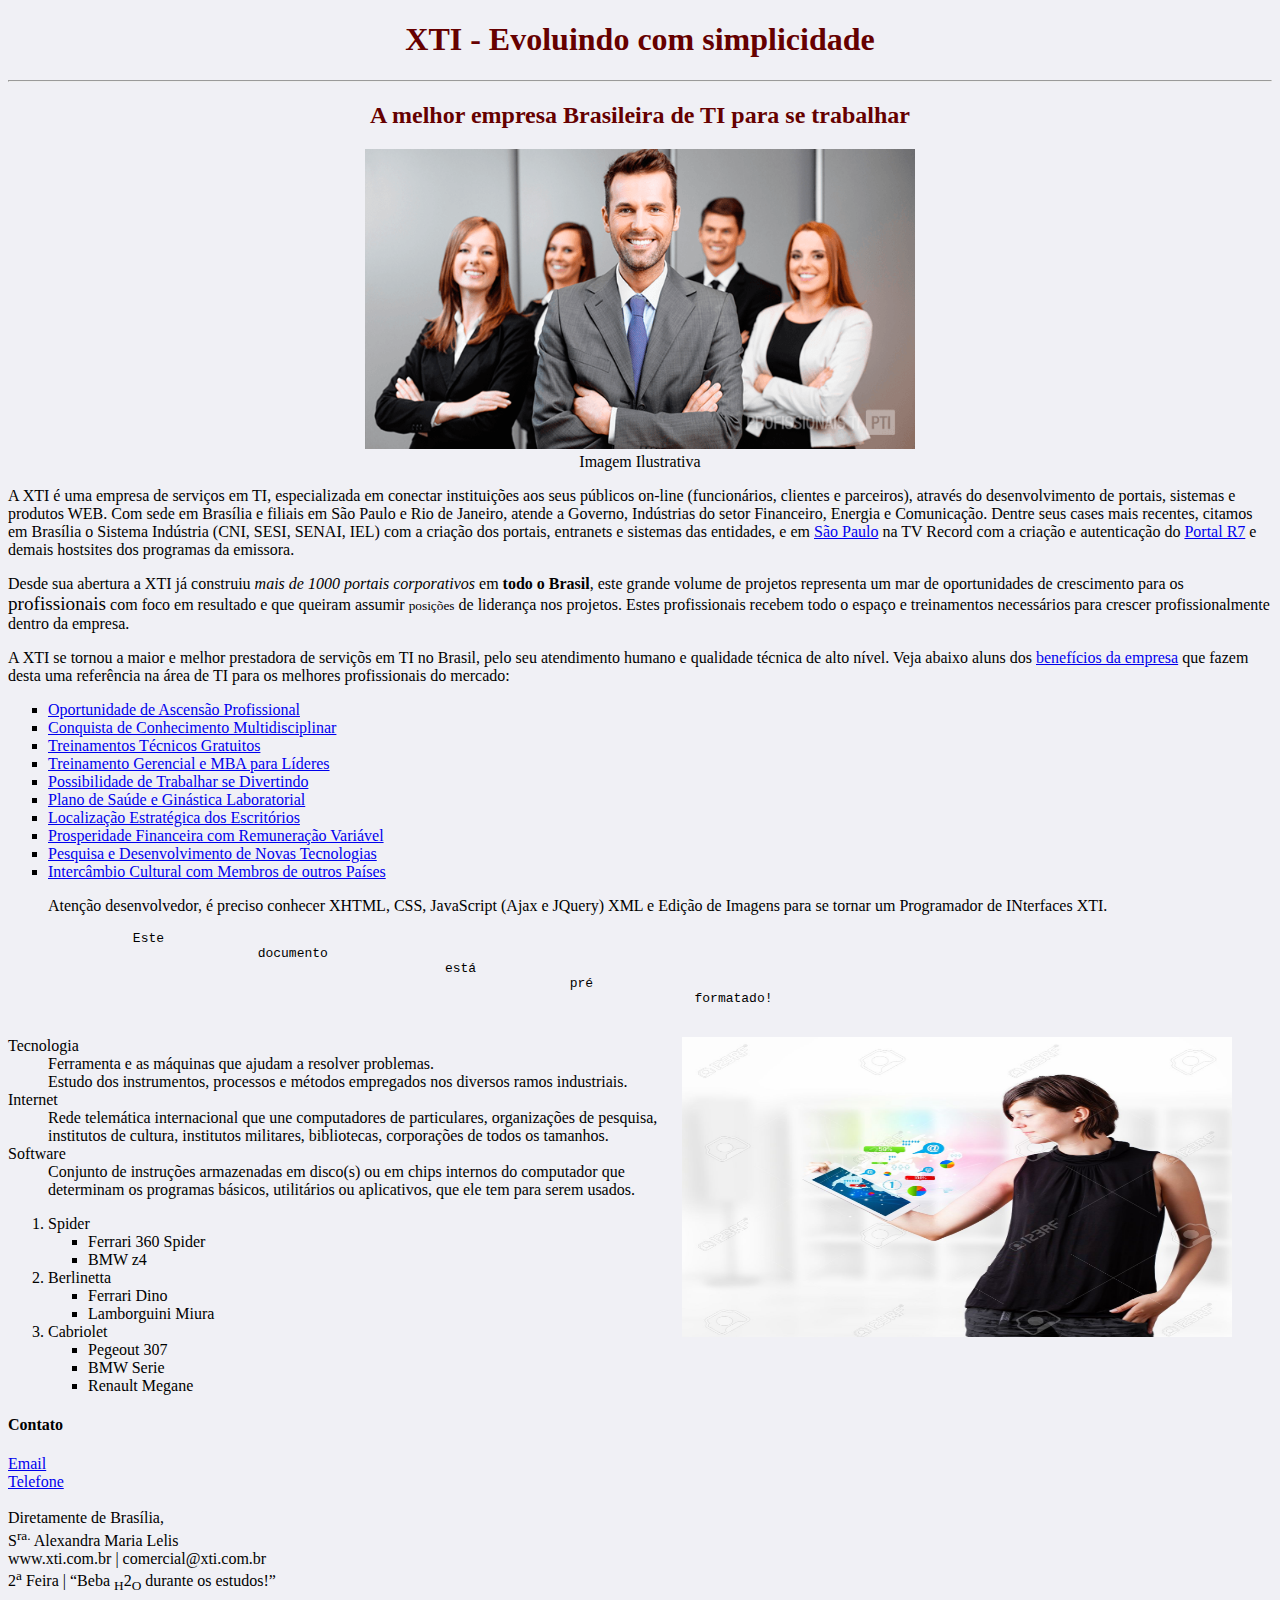
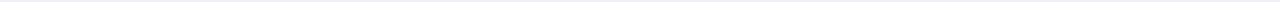
<file: arquivos/index.html>
<!DOCTYPE html>
<html>
<head>
	<meta charset="utf-8">
	<title>Curso de Xhtml</title>
	<link rel="stylesheet" type="text/css" href="css/style.css">
</head>
<body>
	<h1 align="center">XTI - Evoluindo com simplicidade</h1>

	<hr />

	<h2>A melhor empresa Brasileira de TI para se trabalhar</h2>
	<figure style="text-align:center;">
		<a href="http://www.universidadexti.com.br" target="_blank" alt = "Acesso a Universidade Xti" title= "Acesso a Universidade Xti">
			<img src="image/img01.png" alt="Equipe xti">
		</a>
		<figcaption>Imagem Ilustrativa</figcaption> <!--FONTE DA IMAGEM: hhttps://www.profissionaisti.com.br/2011/12/como-ser-promovido-a-gerente/-->
	</figure>
	<p>
	A XTI é uma empresa de serviços em TI, especializada em conectar instituições aos seus públicos on-line (funcionários, clientes e parceiros), através do desenvolvimento de portais, sistemas e produtos WEB. Com sede em Brasília e filiais em São Paulo e Rio de Janeiro, atende a Governo, Indústrias do setor Financeiro, Energia e Comunicação. Dentre seus cases mais recentes, citamos em Brasília o Sistema Indústria (CNI, SESI, SENAI, IEL) com a criação dos portais, entranets e sistemas das entidades, e em <a href="http://www.sp.gov.br" target="_blank">São Paulo</a> na TV Record com a criação e autenticação do <a href = "http://www.r7.com" target="_blank">Portal R7</a> e demais hostsites dos programas da emissora.
	</p>

	<p>
	Desde sua abertura a XTI já construiu <em>mais de 1000 portais corporativos</em> em <strong>todo o Brasil</strong>, este grande volume de projetos representa um mar de oportunidades de crescimento para os <big>profissionais</big> com foco em resultado e que queiram assumir <small>posições</small> de liderança nos projetos. Estes profissionais recebem todo o espaço e treinamentos necessários para crescer profissionalmente dentro da empresa.
	</p>

	<p>
	A XTI se tornou a maior e melhor prestadora de serviçõs em TI no Brasil, pelo seu atendimento humano e qualidade técnica de alto nível. Veja abaixo aluns dos <a href="beneficios/beneficios.html">benefícios da empresa</a> que fazem desta uma referência na área de TI para os melhores profissionais do mercado:
	</p>

	<ul>
		<li><a href = "beneficios/beneficios.html#oportunidade">Oportunidade de Ascensão Profissional</a></li>
		<li><a href = "beneficios/beneficios.html#conhecimento">Conquista de Conhecimento Multidisciplinar</a></li>
		<li><a href = "beneficios/beneficios.html#treinamentosTecnicos">Treinamentos Técnicos Gratuitos</a></li>
		<li><a href = "beneficios/beneficios.html#treinamentosLideres">Treinamento Gerencial e MBA para Líderes</a></li>
		<li><a href = "beneficios/beneficios.html#trabalho">Possibilidade de Trabalhar se Divertindo</a></li>
		<li><a href = "beneficios/beneficios.html#saude">Plano de Saúde e Ginástica Laboratorial</a></li>
		<li><a href = "beneficios/beneficios.html#localizacao">Localização Estratégica dos Escritórios</a></li>
		<li><a href = "beneficios/beneficios.html#prosperidade">Prosperidade Financeira com Remuneração Variável</a></li>
		<li><a href = "beneficios/beneficios.html#pesquisas">Pesquisa e Desenvolvimento de Novas Tecnologias</a></li>
		<li><a href = "beneficios/beneficios.html#ambiente">Intercâmbio Cultural com Membros de outros Países</a></li>
	</ul>

	<blockquote>
		Atenção desenvolvedor, é preciso conhecer XHTML, CSS, JavaScript (Ajax e JQuery) XML e Edição de Imagens para se tornar um Programador de INterfaces XTI.
	</blockquote>

	<pre>
		Este 
				documento
							está
									pré
											formatado!
	</pre>

	<figure class = "imageCorespondente">
		<img src="image/img2.jpg" alt="correspondente de brasilia" align="right">
		<!-- FONTE DA IMAGEM: http://pt.123rf.com/photo_17563587_jovem-mulher-de-neg%C3%B3cios-olhando-para-tablet-moderno,-com-%C3%ADcones-coloridos-de-tecnologia.html -->
	</figure>
	
	<dl>
		<dt>Tecnologia</dt>
			<dd>Ferramenta e as máquinas que ajudam a resolver problemas.</dd>
			<dd>Estudo dos instrumentos, processos e métodos empregados nos diversos ramos industriais.</dd>
		<dt>Internet</dt>
			<dd>Rede telemática internacional que une computadores de particulares, organizações de pesquisa, institutos de cultura, institutos militares, bibliotecas, corporações de todos os tamanhos. </dd>
		<dt>Software</dt>
			<dd>Conjunto de instruções armazenadas em disco(s) ou em chips internos do computador que determinam os programas básicos, utilitários ou aplicativos, que ele tem para serem usados.</dd>
	</dl>
	<ol>
		<li>Spider
			<ul>
				<li>Ferrari 360 Spider</li>
				<li>BMW z4</li>
			</ul>
		</li>

		<li>Berlinetta
			<ul>
				<li>Ferrari Dino</li>
				<li>Lamborguini Miura</li>
			</ul>
		</li>

		<li>Cabriolet
			<ul>
				<li>Pegeout 307</li>
				<li>BMW Serie</li>
				<li>Renault Megane</li>
			</ul>
		</li>	
	</ol>

	<div>
		<h4>Contato</h4>
		<a href = "mailto:rh@xti.com.br">Email</a><br />
		<a href = "callto:+556133225064">Telefone</a><br />
		
	</div>
	<br />
	<adress class = "rodape">
	Diretamente de Brasília, <br />
	S<sup>ra.</sup> Alexandra Maria Lelis <br />
	www.xti.com.br | comercial@xti.com.br<br />
	2<sup>a</sup> Feira | <q>Beba <sub>H</sub>2<sub>O</sub> durante os estudos!</q>
	</adress>

</body>
</html>
</file>
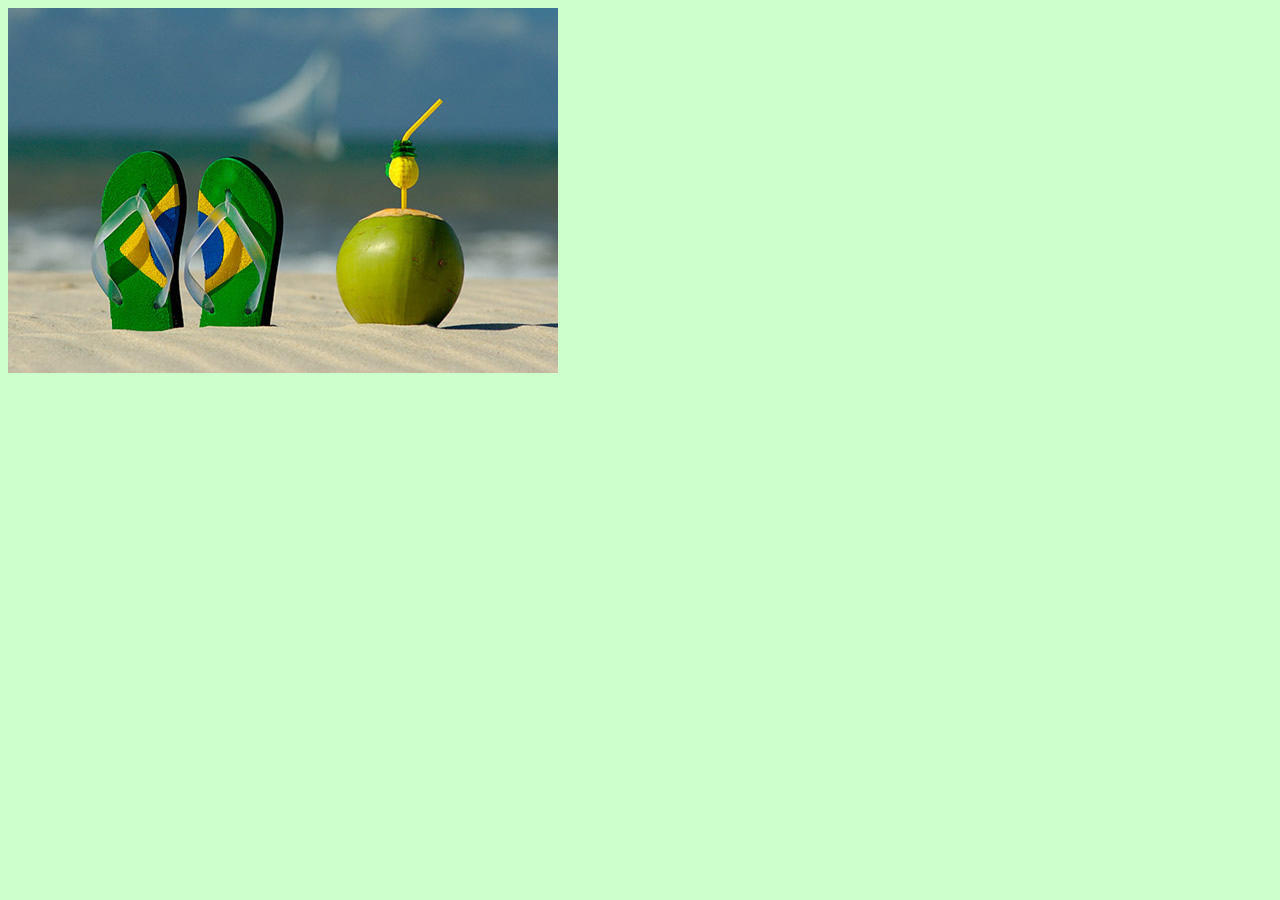
<file: arquivos2/index.html>
<!DOCTYPE html>
<html>
<head>
	<meta charset="utf-8">
	<title>Mapeamento de Imagens</title>
	<link rel="stylesheet" type="text/css" href="css/style.css">
</head>
<body>
	<img src="image/brasil.jpg" usemap = "#brasil" alt="tropical">
	<!--LINK DA IMAGEM http://www.topimagens.com/imagem/1279-->
	<map name = "brasil">
		<area shape="rect" coords="112,178,316,369" href = "brasil/chinelo.html" alt="Chinelo">
		<area shape="circle" coords="456,306,82" href="brasil/coco.html" alt = "Coco">
		<area shape="poly" coords="252,125,369,181,373,42" href="brasil/barco.html" alt="barco">
	</map>
</body>
</html>
</file>
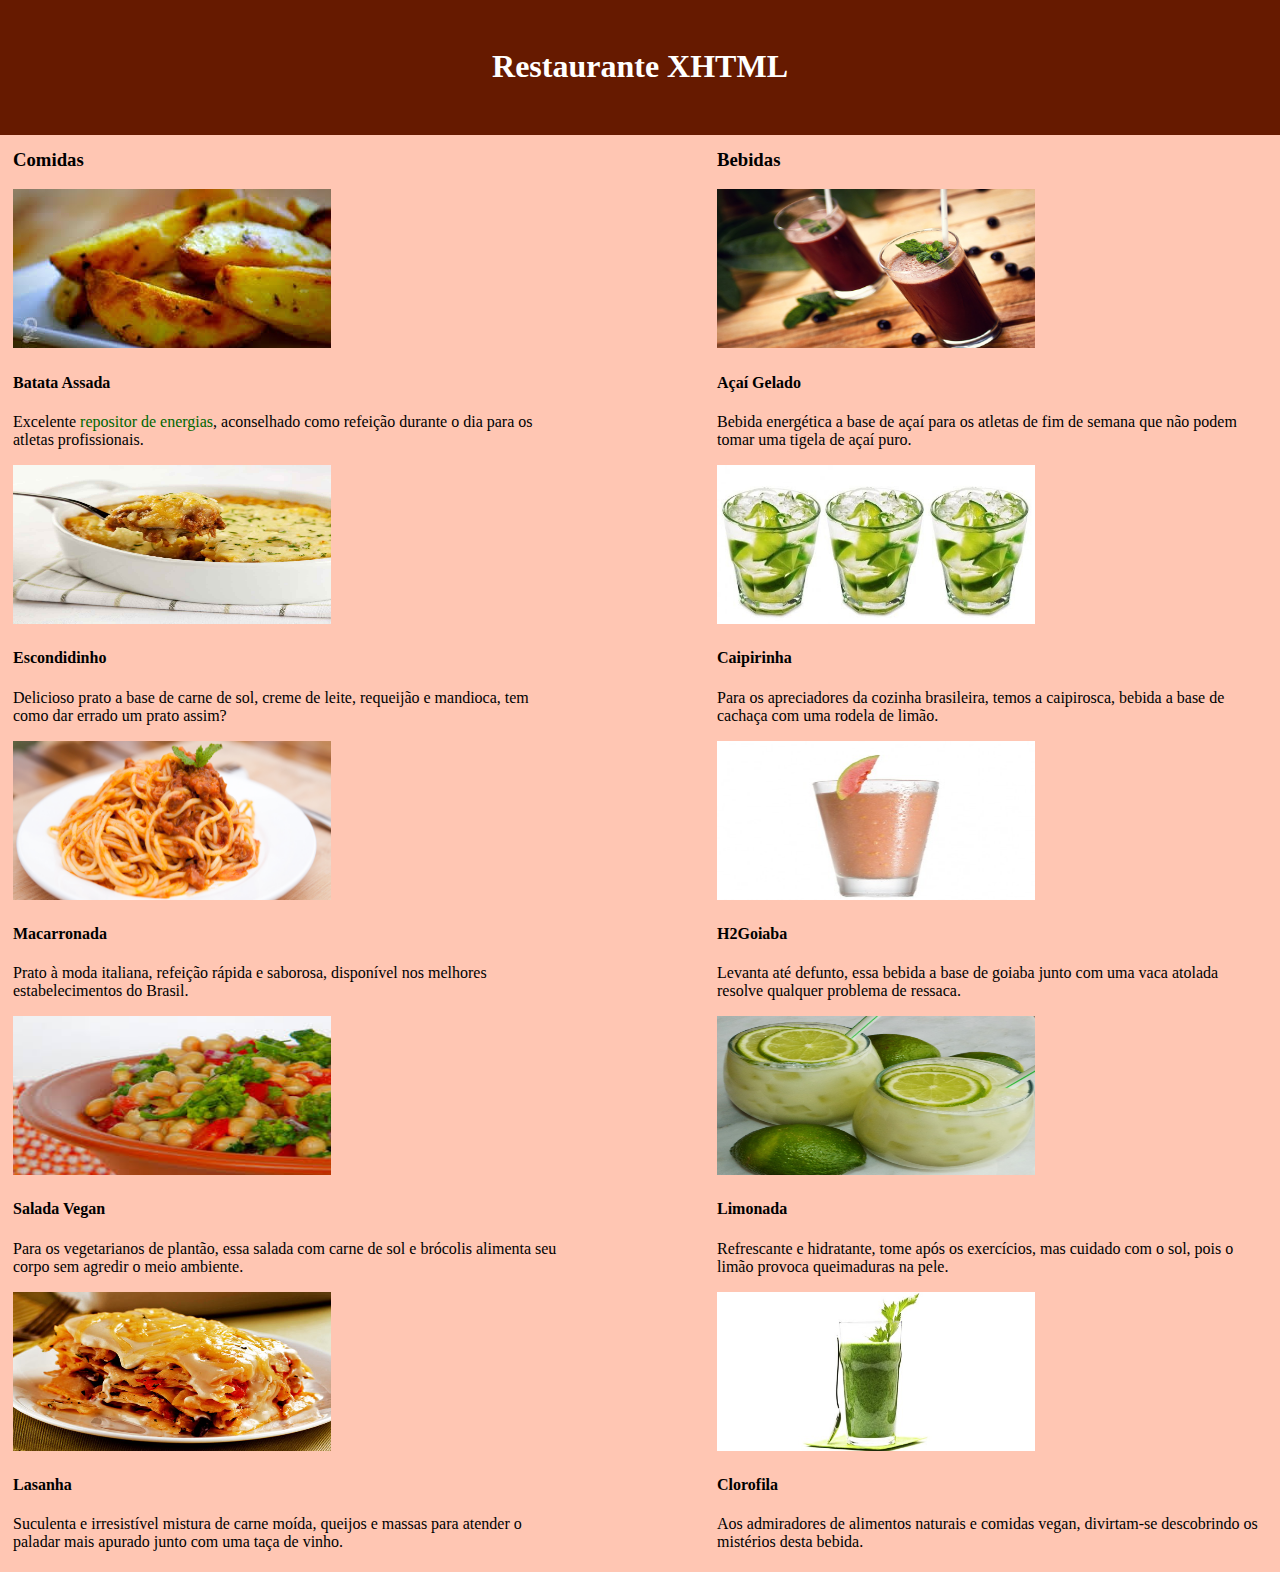
<file: arquivos3/index.html>
<!DOCTYPE html>
<html>
<head>
	<meta charset="utf-8">
	<title>Restaurante XHTML</title>
	<link rel="stylesheet" type="text/css" href="css/style.css">
</head>
<body>
	<h1>Restaurante XHTML</h1>
	<div class = "comidas">
		<h3>Comidas</h3>

		<img src="image/batata.jpeg">
		<!--LINK DA IMAGEM http://gourmetadois.com/receita/batatas-assadas-com-alecrim-40.html-->
		<h4>Batata Assada</h4>
		<p>Excelente <span class="textspan">repositor de energias</span>, aconselhado como refeição durante o dia para os atletas profissionais.</p>

		<img src="image/escondidinho.jpg">
		<!--LINK DA IMAGEM http://www.receitaereceitas.com.br/receita-de-escondidinho-de-arroz/-->
		<h4>Escondidinho</h4>
		<p>Delicioso prato a base de carne de sol, creme de leite, requeijão e mandioca, tem como dar errado um prato assim?</p>

		<img src="image/macarronada.png">
		<!--LINK DA IMAGEM http://cantinadozuza.com.br/receitas/dicas-para-deixar-a-macarronada-soltinha/-->
		<h4>Macarronada</h4>
		<p>Prato à moda italiana, refeição rápida e saborosa, disponível nos melhores estabelecimentos do Brasil.</p>

		<img src="image/saladavegan.jpeg">
		<!--LINK DA IMAGEM http://www.cantinhovegetariano.com.br/2013/04/salada-de-soja-com-brocolis-e-tomate.html-->
		<h4>Salada Vegan</h4>
		<p>Para os vegetarianos de plantão, essa salada com carne de sol e brócolis alimenta seu corpo sem agredir o meio ambiente.</p>

		<img src="image/lasanha.jpg">
		<!--LINK DA IMAGEM http://www.peetersplace.com.br/tag/massa-para-lasanha/-->
		<h4>Lasanha</h4>
		<p>Suculenta e irresistível mistura de carne moída, queijos e massas para atender o paladar mais apurado junto com uma taça de vinho.</p>
	</div>

	<div class="bebidas">
		<h3>Bebidas</h3>

		<img src="image/acai.jpg">
		<!--LINK DA IMAGEM http://www.acaifrooty.com.br/blog/dieta-detox-o-acai-esta-dentro/-->
		<h4>Açaí Gelado</h4>
		<p>Bebida energética a base de açaí para os atletas de fim de semana que não podem tomar uma tigela de açaí puro.</p>

		<img src="image/caipirinha.jpg">
		<!--LINK DA IMAGEM http://comidasebebidas.uol.com.br/listas/descubra-os-segredos-para-a-caipirinha-perfeita.htm-->
		<h4>Caipirinha</h4>
		<p>Para os apreciadores da cozinha brasileira, temos a caipirosca, bebida a base de cachaça com uma rodela de limão.</p>

		<img src="image/goiaba.jpg">
		<!--LINK DA IMAGEM http://acainaselva.com.br/produto/suco-de-goiaba/-->
		<h4>H2Goiaba</h4>
		<p>Levanta até defunto, essa bebida a base de goiaba junto com uma vaca atolada resolve qualquer problema de ressaca.</p>

		<img src="image/limonada.jpg">
		<!--LINK DA IMAGEM http://vovopalmirinha.com.br/limonada-suica-da-palmirinha/-->
		<h4>Limonada</h4>
		<p>Refrescante e hidratante, tome após os exercícios, mas cuidado com o sol, pois o limão provoca queimaduras na pele.</p>

		<img src="image/clorofila.jpeg">
		<!--LINK DA IMAGEM http://www.superbom.com.br/blog/suco-de-clorofila-contribui-para-a-boa-forma/-->
		<h4>Clorofila</h4>
		<p>Aos admiradores de alimentos naturais e comidas vegan, divirtam-se descobrindo os mistérios desta bebida.</p>
	</div>
	<!--img src="">
	<LINK DA IMAGEM >
	<h4></h4>
	<p></p-->

</body>
</html>
</file>
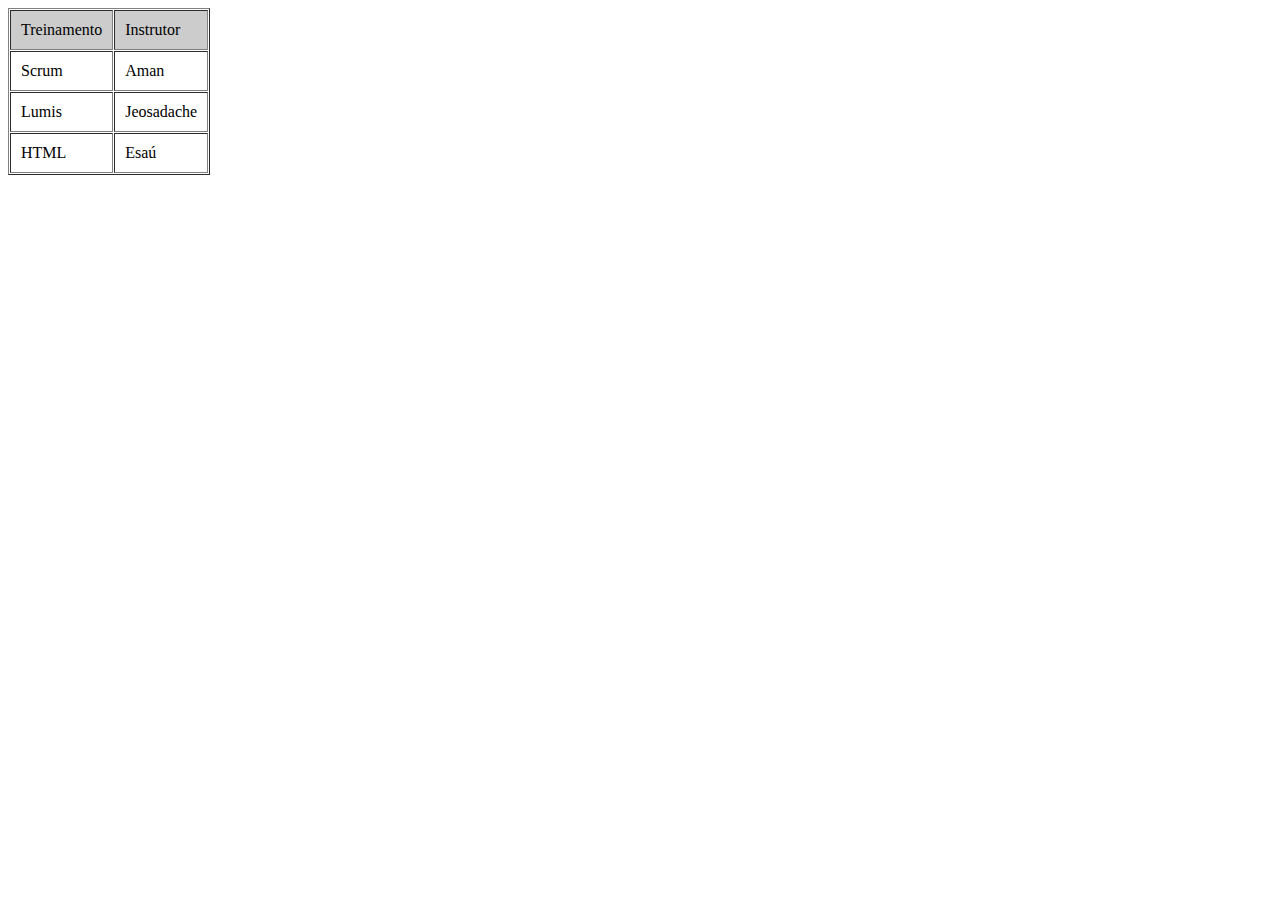
<file: arquivos4/index.html>
<!DOCTYPE html>
<html>
<head>
	<meta charset="utf-8">
	<title>Tabelas</title>
	<link rel="stylesheet" type="text/css" href="css/style.css">
</head>
<body>

	<table border="1" cellpadding="10" cellspacing="1">
		<tr><td class="tab">Treinamento</td><td class="tab">Instrutor</td></tr>
		<tr><td>Scrum</td><td>Aman</td></tr>
		<tr><td>Lumis</td><td>Jeosadache</td></tr>
		<tr><td>HTML</td><td>Esaú</td></tr>
		
	</table>

</body>
</html>
</file>
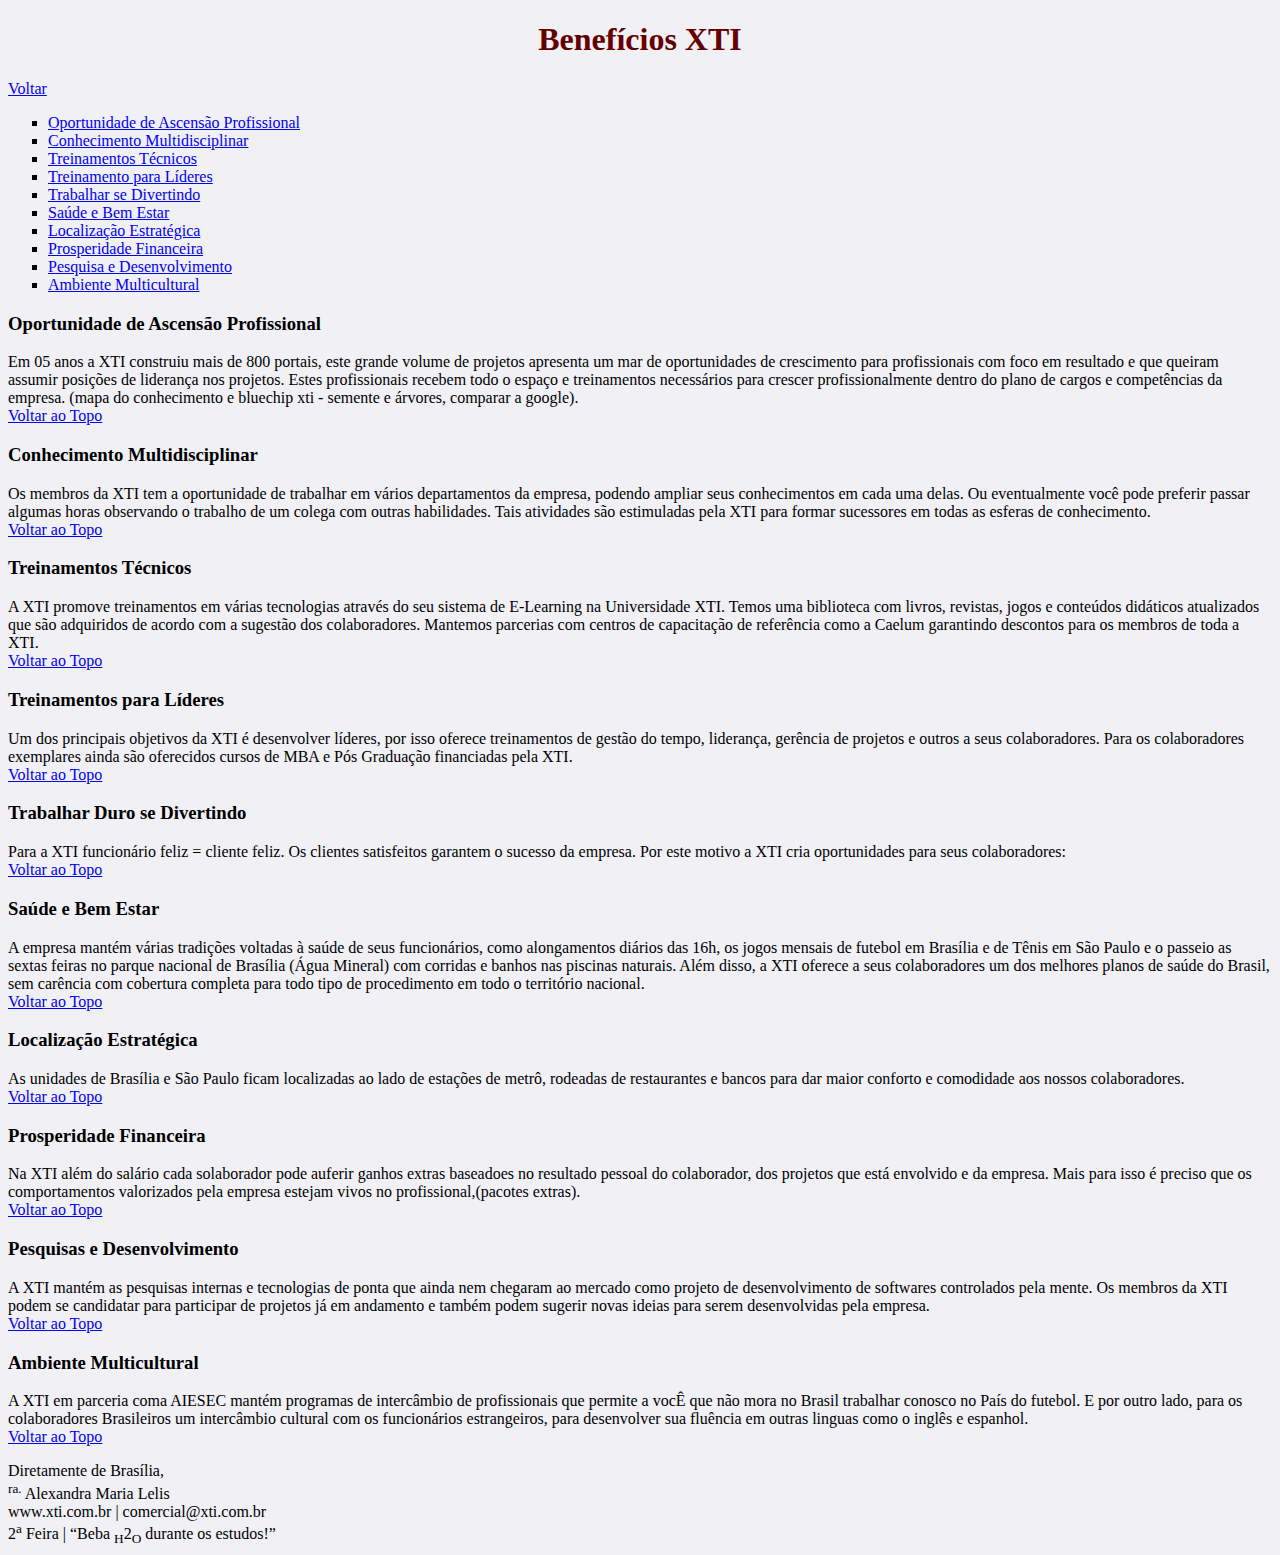
<file: arquivos/beneficios/beneficios.html>
<!DOCTYPE html>
<html>
<head>
	<meta charset="utf-8">
	<title>Benefícios da Empresa XTI</title>
	<link rel="stylesheet" type="text/css" href="../css/style.css">
</head>
<body>
	<a id = "topo"><h1>Benefícios XTI</h1></a>
	<a href="../index.html">Voltar</a>
	<br />

	<ul>
		<li><a href = "#oportunidade">Oportunidade de Ascensão Profissional</a></li>
		<li><a href = "#conhecimento">Conhecimento Multidisciplinar</a></li>
		<li><a href = "#treinamentosTecnicos">Treinamentos Técnicos</a></li>
		<li><a href = "#treinamentosLideres">Treinamento para Líderes</a></li>
		<li><a href = "#trabalho">Trabalhar se Divertindo</a></li>
		<li><a href = "#saude">Saúde e Bem Estar</a></li>
		<li><a href = "#localizacao">Localização Estratégica</a></li>
		<li><a href = "#prosperidade">Prosperidade Financeira</a></li>
		<li><a href = "#pesquisas">Pesquisa e Desenvolvimento</a></li>
		<li><a href = "#ambiente"> Ambiente Multicultural</a></li>
	</ul>

	<a id = "oportunidade"><h3>Oportunidade de Ascensão Profissional</h3></a>
	<p>
		Em 05 anos a XTI construiu mais de 800 portais, este grande volume de projetos apresenta um mar de oportunidades de crescimento para profissionais com foco em resultado e que queiram assumir posições de liderança nos projetos. Estes profissionais recebem todo o espaço e treinamentos necessários para crescer profissionalmente dentro do plano de cargos e competências da empresa. (mapa do conhecimento e bluechip xti - semente e árvores, comparar a google).
		<br />
		<a href = "#topo">Voltar ao Topo</a>
	</p>

	<a id = "conhecimento"><h3>Conhecimento Multidisciplinar</h3></a>
	<p>
		Os membros da XTI tem a oportunidade de trabalhar em vários departamentos da empresa, podendo ampliar seus conhecimentos em cada uma delas. Ou eventualmente você pode preferir passar algumas horas observando o trabalho de um colega com outras habilidades. Tais atividades são estimuladas pela XTI para formar sucessores em todas as esferas de conhecimento.
		<br />
		<a href = "#topo">Voltar ao Topo</a>
	</p>

	<a id = "treinamentosTecnicos"><h3>Treinamentos Técnicos</h3></a>
	<p>
		A XTI promove treinamentos em várias tecnologias através do seu sistema de E-Learning na Universidade XTI. Temos uma biblioteca com livros, revistas, jogos e conteúdos didáticos atualizados que são adquiridos de acordo com a sugestão dos colaboradores. Mantemos parcerias com centros de capacitação de referência como a Caelum garantindo descontos para os membros de toda a XTI.
		<br />
		<a href = "#topo">Voltar ao Topo</a>
	</p>

	<a id = "treinamentosLideres"><h3>Treinamentos para Líderes</h3></a>
	<p>
		Um dos principais objetivos da XTI é desenvolver líderes, por isso oferece treinamentos de gestão do tempo, liderança, gerência de projetos e outros a seus colaboradores. Para os colaboradores exemplares ainda são oferecidos cursos de MBA e Pós Graduação financiadas pela XTI.
		<br />
		<a href = "#topo">Voltar ao Topo</a>
	</p>

	<a id = "trabalho"><h3>Trabalhar Duro se Divertindo</h3></a>
	<p>
		Para a XTI funcionário feliz = cliente feliz. Os clientes satisfeitos garantem o sucesso da empresa. Por este motivo a XTI cria oportunidades para seus colaboradores:
		<br />
		<a href = "#topo">Voltar ao Topo</a>
	</p>

	<a id = "saude"><h3>Saúde e Bem Estar</h3></a>
	<p>
		A empresa mantém várias tradições voltadas à saúde de seus funcionários, como alongamentos diários das 16h, os jogos mensais de futebol em Brasília e de Tênis em São Paulo e o passeio as sextas feiras no parque nacional de Brasília (Água Mineral) com corridas e banhos nas piscinas naturais. Além disso, a XTI oferece a seus colaboradores um dos melhores planos de saúde do Brasil, sem carência com cobertura completa para todo tipo de procedimento em todo o território nacional. 
		<br />
		<a href = "#topo">Voltar ao Topo</a>
	</p>

	<a id = "localizacao"><h3>Localização Estratégica</h3></a>
	<p>
		As unidades de Brasília e São Paulo ficam localizadas ao lado de estações de metrô, rodeadas de restaurantes e bancos para dar maior conforto e comodidade aos nossos colaboradores.
		<br />
		<a href = "#topo">Voltar ao Topo</a>
	</p>

	<a id = "prosperidade"><h3>Prosperidade Financeira</h3></a>
	<p>
		Na XTI além do salário cada solaborador pode auferir ganhos extras baseadoes no resultado pessoal do colaborador, dos projetos que está envolvido e da empresa. Mais para isso é preciso que os comportamentos valorizados pela empresa estejam vivos no profissional,(pacotes extras).
		<br />
		<a href = "#topo">Voltar ao Topo</a>
	</p>

	<a id = "pesquisas"><h3>Pesquisas e Desenvolvimento</h3></a>
	<p>
		A XTI mantém as pesquisas internas e tecnologias de ponta que ainda nem chegaram ao mercado como projeto de desenvolvimento de softwares controlados  pela mente. Os membros da XTI podem se candidatar para participar de projetos já em andamento e também podem sugerir novas ideias para serem desenvolvidas pela empresa.
		<br />
		<a href = "#topo">Voltar ao Topo</a>
	</p>

	<a id = "ambiente"><h3>Ambiente Multicultural</h3></a>
	<p>
		A XTI em parceria coma  AIESEC mantém programas de intercâmbio de profissionais que permite a vocÊ que não mora no Brasil trabalhar conosco no País do futebol. E por outro lado, para os colaboradores Brasileiros um intercâmbio cultural com os funcionários estrangeiros, para desenvolver sua fluência em outras linguas como o inglês e espanhol.
		<br />
		<a href = "#topo">Voltar ao Topo</a>
	</p>

	<adress class = "rodape">
	Diretamente de Brasília, <br />
	<sup>ra.</sup> Alexandra Maria Lelis <br />
	www.xti.com.br | comercial@xti.com.br<br />
	2<sup>a</sup> Feira | <q>Beba <sub>H</sub>2<sub>O</sub> durante os estudos!</q>
	</adress>

</body>
</html>
</file>
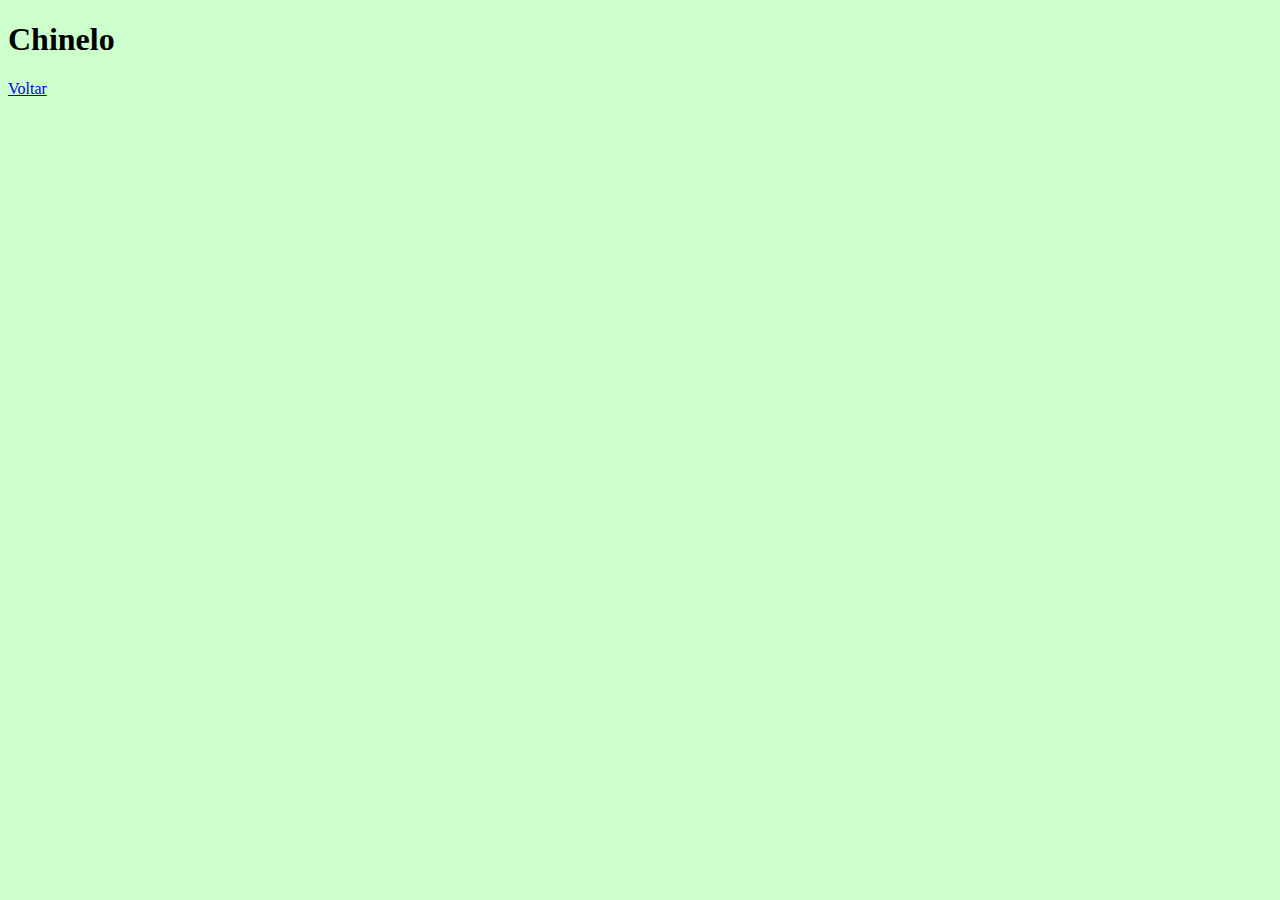
<file: arquivos2/brasil/chinelo.html>
<!DOCTYPE html>
<html>
<head>
	<meta charset="utf-8">
	<title>Chinelo</title>
	<link rel="stylesheet" type="text/css" href="../css/style.css">
</head>
<body>
	<h1>Chinelo</h1>
	<a href="../index.html">Voltar</a>
</body>
</html>
</file>
<file: arquivos/css/style.css>
body{
	background-color: #f0f0f5;
}
h1, h2{
	text-align: center;
	color: #660000;
}
.rodape{
	text-align: center;
}
img{
	width: 550px;
	height: 300px;
}

.imageCorrespondente{
	width: 170px;
	height: 300px;
	position: absolute;
	
}

ul{
	list-style-type: square;
}
</file>
<file: arquivos2/css/style.css>
img{
	width: 550px;
	height: 365px;
}
body{
	background-color: #ccffcc;
}
</file>
<file: arquivos3/css/style.css>
img{
	width: 318px;
	height: 159px;
}

.comidas{
	width: 550px;
	float: left;
	margin: 5px;

}

.bebidas{
	width: 550px;
	float: right;
	margin: 5px;
}

body{
	background-color: #ffc6b3;
}

h1{
	background-color:  #661a00;
	padding: 50px;
	margin: -10px;
	color: #ffffff;
	text-align: center;
}

.textspan{
	color: #006600;
}
</file>
<file: arquivos4/css/style.css>
.tab{
	background-color: #cccccc;
}
</file>
